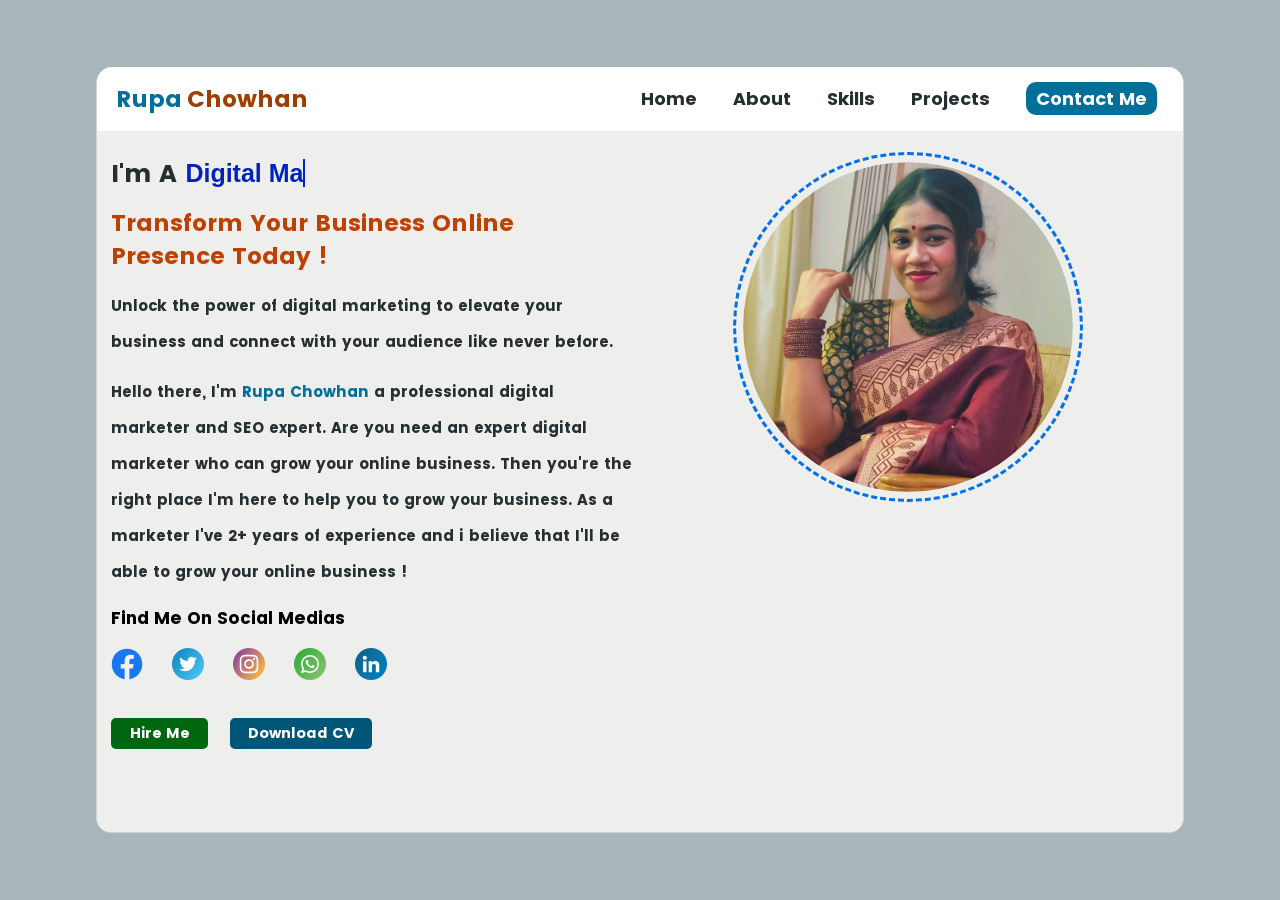
<file: index.html>
<!doctype html>
<html>
    <head>
        <meta http-equiv="content-type" content="text/html; charset=utf-8" />
        <meta name="viewport" content="width=device-width, initial-scale=1.0" />
        <meta name="google-site-verification" content="RW7DHLv-NMMjWXYB1UaCByTryY_CZ_Dh2yDf4OZVuE0" />
        <meta
            name="description"
            content="Hire Rupa Chowhan For Unlock the power of digital marketing to elevate
                            your business and connect with your audience like
                            never before | Eshika Chowhan"
        />
        <meta
            name="keywords"
            content="Rupa Chowhan - Expert Digital Marketer | Freelancer | SEO Specialist | SEO Expert | Search Rupa Chowhan | Web expertise | Best SEO Expert In Bangladesh"
        />
        <!-- Open Graph Protocol meta tags -->
        <meta
            property="og:title"
            content="Rupa Chowhan - Expert Digital Marketer | Freelancer | SEO Specialist"
        />
        <meta
            property="og:description"
            content="Rupa Chowhan | Hire Rupa Chowhan, a seasoned digital marketer and SEO Specialist. Explore my portfolio and let's build something amazing together!"
        />
        <meta property="og:image" content="/images/hero.png" />
        <meta property="og:url" content="https://eshikaresume.netlify.app" />
        <meta property="og:type" content="website" />
        <!-- Twitter meta tags -->
        <meta name="twitter:card" content="summary_large_image" />
        <meta
            name="twitter:title"
            content="Rupa Chowhan - Expert Digital Marketer | Freelancer | SEO Specialist"
        />
        <meta
            name="twitter:description"
            content="Hire Rupa Chowhan, a seasoned digital marketer . Explore my portfolio and let's build something amazing together!"
        />
        <meta name="fiverr:gig" content="" />
        <!-- Viewport meta tag for responsiveness -->
        <meta name="viewport" content="width=device-width, initial-scale=1.0" />
        <title>
            Rupa Chowhan Eshika - Professional Digital Marketer And Freelancer
        </title>
        <link
            rel="icon"
            type="image/ico"
            sizes="512x512"
            href="favicons/favicon.ico"
        />
        <link rel="manifest" href="configs/site.webmanifest.json" />
        <link rel="stylesheet" type="text/css" href="css/index.css" />
    </head>
    <body>
        <main>
            <header>
                <div class="logo">
                    <span>Rupa </span>
                    <p>Chowhan</p>
                </div>
                <div id="menu" class="links">
                    <a href="#">Home</a>
                    <a href="#">About</a>
                    <a href="#">Skills</a>
                    <a href="#">Projects</a>
                    <a href="https://wa.me/8801710127473?text=I%20am%20interested%20in%20hiring%20a%20digital%20marketer." id="contact">Contact Me</a>
                </div>
                <button id="nav-btn">
                    <img src="icons/burger-bar.png" />
                </button>
            </header>
            <div id="nav-closer"></div>
            <div class="container">
                <div class="section">
                    <div id="hero-text" class="hero">
                        <h2>I'm A <span id="typing">Digital Marketer</span></h2>
                        <h3>Transform Your Business Online Presence Today !</h3>
                        <p>
                            Unlock the power of digital marketing to elevate
                            your business and connect with your audience like
                            never before.
                        </p>
                        <p>
                            Hello there, I'm <span>Rupa Chowhan</span> a
                            professional digital marketer and SEO expert. Are
                            you need an expert digital marketer who can grow
                            your online business. Then you're the right place
                            I'm here to help you to grow your business. As a
                            marketer I've 2+ years of experience and i believe
                            that I'll be able to grow your online business !
                        </p>
                        <h4>Find Me On Social Medias</h4>
                        <div class="link-area">
                            <a target="_blank" href="https://www.facebook.com/eshika.chowhan"><img src="icons/facebook.png" /></a>
                            <a href="#"><img src="icons/twitter.png" /></a>
                            <a href="#"><img src="icons/instagram.png" /></a>
                            <a href="https://wa.me/8801710127473?text=I%20am%20interested%20in%20hiring%20a%20digital%20marketer."><img src="icons/whatsapp.png" /></a>
                            <a href="#"><img src="icons/linkedin.png" /></a>
                        </div>
                        <div class="btn-area">
                            <a id="hire" href="https://wa.me/8801710127473?text=I%20am%20interested%20in%20hiring%20a%20digital%20marketer.">Hire Me</a>
                            <a id="download" href="#">Download CV</a>
                        </div>
                    </div>
                    <div class="hero">
                        <img id="eshika" src="images/eshika-4.png" />
                    </div>
                </div>
            </div>
        </main>
        <script src="js/index.js" type="text/javascript"></script>
    </body>
</html>
</file>
<file: css/index.css>
@font-face {
    font-family: "poppin-bold";
    src: url("../fonts/Poppins-Bold.ttf") format("truetype");
    font-weight: 700;
    font-style: bold;
}
* {
    margin: 0;
    padding: 0;
    box-sizing: border-box;
}
:root {
    --hero: rgb(0, 34, 188);
    --bg: rgb(169, 182, 185);
    --text: rgb(37, 47, 49);
    --white: rgb(255, 255, 255);
    --blue: rgb(0, 112, 154);
    --container: rgb(238, 238, 237);
    --orange: rgb(159, 62, 0);
    --contact-hover: rgb(98, 50, 0);
    --download: rgb(0, 86, 118);
    --hire-me: rgb(0, 103, 16);
}
html {
    font-size: 90%;
    font-family: poppin-bold, "Sans-Serif";
}
body {
    background: var(--bg);
    width: 100vw;
    height: 100vh;
    display: flex;
    justify-content: center;
    align-items: center;
}
main {
    position: relative;
    width: 85vw;
    height: 85vh;
    margin: 0 auto;
    display: flex;
    justify-content: center;
    align-items: center;
    background: var(--white);
    border-radius: 15px;
    border: 0.1px solid rgb(207, 210, 211);
    box-shadow:
        12px 13px 20px var(--bg),
        -12px -13px 20px var(--bg);
}
header {
    position: absolute;
    top: -2px;
    left: 0;
    right: 0;
    padding: 1rem 1rem;
    background: var(--white);
    display: flex;
    align-items: center;
    justify-content: space-between;
    z-index: 9000;
    border-radius: 15px 15px 0 0;
}
header .logo {
    display: flex;
    margin: 0 0.3rem;
    font-size: 23px;
}
.logo span {
    color: var(--blue);
    font-weight: 800;
    margin-right: 5px;
}
.logo p {
    color: var(--orange);
    font-weight: 800;
}
header .links {
    margin: 0 0.3rem;
    display: flex;
    justify-content: space-between;
    align-items: center;
    gap: 1.5rem;
}
header .links a {
    text-decoration: none;
    font-weight: 700;
    color: var(--text);
    font-size: 18px;
    transition: 0.3s ease-in;
    padding: 0.3rem 0;
    margin: 0 0.5rem;
}
header .links a:hover {
    border-bottom: 2px solid var(--blue);
}
header .links #contact {
    display: flex;
    text-align: center;
    background: var(--blue);
    color: var(--white);
    font-weight: 700;
    border-radius: 10px;
    padding: 0.2rem 0.7rem;
    transition: 0.3s ease-in;
}
header .links #contact:hover {
    border: none;
    background: rgb(0, 47, 61);
}
.container {
    padding: 1rem 1rem;
    background: var(--container);
    width: 100%;
    height: 100%;
    overflow-x: hidden;
    overflow-y: auto;
    scroll-behavior: smooth;
    padding: 2.5rem 0;
    border-radius: 15px;
}
header .links {
    display: flex;
}
header #nav-btn {
    display: none;
}
header .mobile-menu {
    display: none;
}
.nav-closer {
    display: none;
}
/*--> Hero Section <--*/
.container .section {
    padding: 1rem;
    margin: 1rem auto;
    display: grid;
    grid-template-columns: repeat(auto-fill, minmax(47%, 1fr));
    grid-template-rows: repeat(auto-fill, minmax(auto, 1fr));
    gap: 1rem;
    justify-content: center;
    align-items: center;
}
.container .section .hero {
    height: 100%;
    padding: 1rem 0;
    border-radius: 5px;
    display: flex;
    flex-direction: column;
    align-items: left;
    justify-content: left;
}
.section #hero-text {
    align-items: left;
    text-align: left;
}
#hero-text h2 {
    color: var(--text);
    font-weight: 900;
    font-size: 25px;
    margin: 0.5rem 0;
}
#hero-text h2 span {
    color: var(--hero);
    font-weight: 800;
}
#hero-text h2 #typing {
    font-family: Sans-Serif;
    white-space: nowrap;
    overflow: hidden;
    border-right: 2px solid;
    width: 0;
    animation: blink 0.7s step-end infinite;
}

#hero-text h3 {
    margin: 0.5rem 0;
    color: rgb(190, 65, 0);
    font-size: 23px;
    font-weight: 700;
    line-height: 2.3rem;
}
#hero-text p {
    font-size: 15px;
    color: var(--text);
    font-weight: 500;
    line-height: 2.5rem;
    margin: 0.5rem 0;
}
#hero-text p span {
    color: var(--blue);
    font-weight: 800;
}

#hero-text .btn-area {
    display: flex;
    justify-content: left;
    align-items: center;
    margin: 1rem 0;
    padding: 0.5rem 0;
}
#hero-text h4 {
    font-size: 17px;
    margin: 0.5rem 0;
}
#hero-text .link-area {
    display: flex;
    justify-content: left;
    align-items: center;
    margin: 0.7rem 0;
    gap: 2rem;
}
.link-area a {
    cursor: pointer;
}
.link-area a img {
    object-fit: contain;
    width: 32px;
    height: 32px;
}

.btn-area a {
    padding: 0.3rem 1.2rem;
    text-decoration: none;
    color: var(--white);
    font-weight: 900;
    border-radius: 5px;
    cursor: pointer;
    border: 1px solid transparent;
}
.btn-area #hire {
    background: var(--hire-me);
}
.btn-area #download {
    margin-left: 1.5rem;
    background: var(--download);
}
.btn-area #download:hover {
    background: transparent;
    border: 1px solid var(--download);
    color: var(--download);
}
.btn-area #hire:hover {
    background: transparent;
    border: 1px solid var(--hire-me);
    color: var(--hire-me);
}
.hero #eshika {
    margin: 0.3rem auto;
    width: 350px;
    height: 350px;
    object-fit: contain;
    border-radius: 50%;
    border-style: dashed;
    border-width: 3px;
    border-color: rgb(0, 108, 186);
    mix-blend-mode: multiply;
    padding: 0.5rem;
    filter: contrast(100%) saturate(170%);
    /* filter: brightness(1.15) saturate(1.2); */
}

/*--> Mobile Version Styling <--*/
@media (max-width: 668px) {
    body {
        overflow: hidden;
    }
    main {
        width: 100%;
        height: 100vh;
        border-radius: 0;
    }
    header {
        padding: 0.8rem 0.5rem;
    }
    header #nav-btn {
        cursor: pointer;
        display: block;
        outline: none;
        border: none;
        background: transparent;
    }
    #nav-btn img {
        object-fit: contain;
        width: 32px;
        height: 32px;
    }
    .container .section {
        grid-template-columns: repeat(auto-fill, minmax(50%, 1fr));
        padding: 0.8rem 0.5rem;
    }
    header .links a:hover {
        border: none;
    }
    header .links {
        display: none;
    }
    .section :nth-child(2) {
        order: -1;
    }
    .section #hero-text :nth-child(1) {
        order: -1;
    }
    header .mobile-menu {
        top: 0;
        left: -5px;
        bottom: 0;
        display: flex;
        flex-direction: column;
        justify-content: left;
        align-items: left;
        text-align: left;
        padding: 1.5rem 1rem;
        position: fixed;
        width: 60%;
        height: 100vh;
        background: var(--white);
        z-index: 90000;
        animation: 0.3s open-menu linear;
        border-radius: 5px 5px 0 0;
    }
    .mobile-menu a {
        width: 90%;
        display: inline-block;
        margin: 1.8rem 0;
        padding: 0.8rem 0;
    }
    .mobile-menu a:hover {
        border-bottom: none;
        color: var(--orange);
    }
    .mobile-menu #contact {
        margin: 4rem 0;
        margin-left: -16px;
    }
    .nav-closer {
        display: block;
        position: fixed;
        top: 0;
        right: 0;
        bottom: 0;
        width: 40%;
        height: 100vh;
        background: rgba(67, 78, 78, 0.462);
        z-index: 90000;
        animation: closenav 3s linear;
    }
    .hero #eshika {
        width: 310px;
        height: 310px;
    }
}

/*--> Creating Animation <--*/

@keyframes open-menu {
    from {
        left: -65%;
    }
    to {
        left: 0;
    }
}
@keyframes closenav {
    from {
        opacity: 0;
    }
    to {
        opacity: 1;
    }
}
@keyframes blink {
    50% {
        border-color: transparent;
    }
}
@keyframes scaleup {
    from {
        transform: translateY(100%);
        transition: 0.3s ease-in;
        opacity: 0.2;
    }
    to {
        transform: translate(0);
        transition: 0.3s ease-in;
        opacity: 1;
    }
}
</file>
